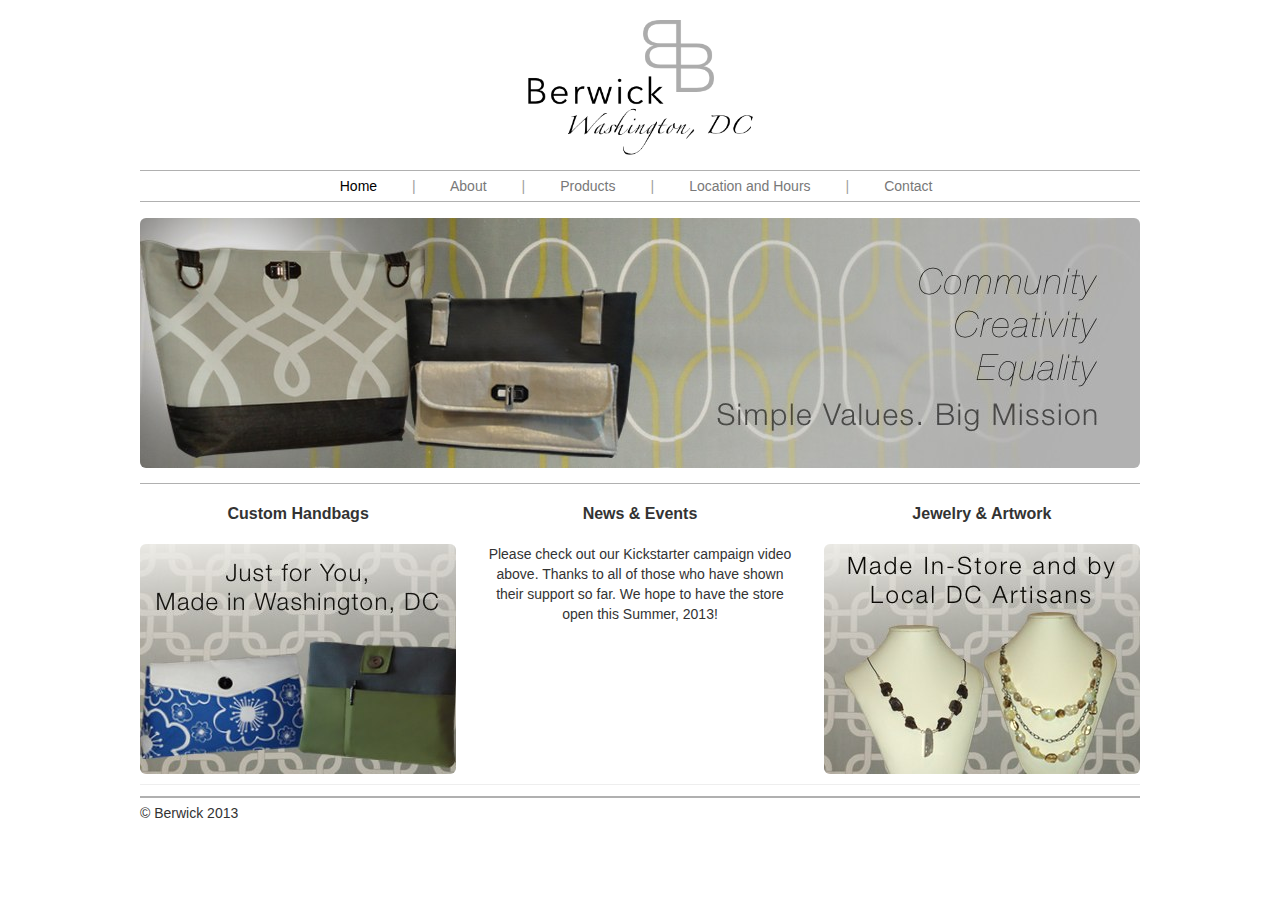
<file: index.html>
<!DOCTYPE html>
<html lang="en">
  <head>
    <meta http-equiv="Content-Type" content="text/html; charset=UTF-8">
    <meta charset="utf-8">
    <title>Berwick · Home</title>
    <meta name="viewport" content="width=device-width, initial-scale=1.0">
    <meta name="description" content="">
    <meta name="author" content="">

    <link href="css/bootstrap.css" rel="stylesheet">
    <link href="css/common.css" rel="stylesheet">
    <style type="text/css">

    </style>

    <!--<link href="css/bootstrap-responsive.css" rel="stylesheet">-->
    <!-- HTML5 shim, for IE6-8 support of HTML5 elements -->
    <!--[if lt IE 9]>
      <script src="../assets/js/html5shiv.js"></script>
    <![endif]-->

    <!-- Fav and touch icons -->
    <link rel="apple-touch-icon-precomposed" sizes="144x144" href="http://twitter.github.com/bootstrap/assets/ico/apple-touch-icon-144-precomposed.png">
    <link rel="apple-touch-icon-precomposed" sizes="114x114" href="http://twitter.github.com/bootstrap/assets/ico/apple-touch-icon-114-precomposed.png">
    <link rel="apple-touch-icon-precomposed" sizes="72x72" href="http://twitter.github.com/bootstrap/assets/ico/apple-touch-icon-72-precomposed.png">
    <link rel="apple-touch-icon-precomposed" href="http://twitter.github.com/bootstrap/assets/ico/apple-touch-icon-57-precomposed.png">
    <link rel="shortcut icon" href="http://twitter.github.com/bootstrap/assets/ico/favicon.png">
  </head>

  <body>
    <div class="container">
      <img src="img/logo.png" class="logo"/>
      <div class="masthead">
        <div class="navtext">
          <a href="index.html" class="active">Home</a> &nbsp &nbsp &nbsp &nbsp
          | &nbsp &nbsp &nbsp &nbsp <a href="about.html">About</a> &nbsp &nbsp &nbsp &nbsp
          | &nbsp &nbsp &nbsp &nbsp <a href="products.html">Products</a> &nbsp &nbsp &nbsp &nbsp
          | &nbsp &nbsp &nbsp &nbsp <a href="location.html">Location and Hours</a> &nbsp &nbsp &nbsp &nbsp
          | &nbsp &nbsp &nbsp &nbsp <a href="contact.html">Contact</a> &nbsp 
        </div>
      </div>
      <!-- Jumbotron -->
      <div class="jumbotron">
        <img src="img/JumbotronBanner1.jpg" class="img-rounded">
        <!--<h1>Your Bag Here!</h1>
        <p class="lead">Create a bag as unique and you are.</p>
        <a class="btn btn-large btn-success" href="http://twitter.github.com/bootstrap/examples/justified-nav.html#">Get started today</a>-->
      </div>

      

      <!-- Example row of columns -->
      <div class="row-fluid">
        <div class="span4">
          <h2>Custom Handbags</h2>
          <img src="img/homeimage1.jpg" class="img-rounded">
        </div>
        <div class="span4">
          <h2>News &amp; Events</h2>
          <p>Please check out our Kickstarter campaign video above. Thanks to all of those who have shown their support so far. We hope to have the store open this Summer, 2013! </p>
          <!--<p><a class="btn" href="http://twitter.github.com/bootstrap/examples/justified-nav.html#">View details »</a></p>-->
       </div>
        <div class="span4">
          <h2>Jewelry &amp; Artwork</h2>
          <img src="img/homeimage2.jpg" class="img-rounded">
        </div>
      </div>

      <hr>

      <div class="footer">
        <p>© Berwick 2013</p>
      </div>

    </div> <!-- /container -->

    <!-- Le javascript
    ================================================== -->
    <!-- Placed at the end of the document so the pages load faster -->
    <script src="js/jquery.js"></script>
    <script src="js/bootstrap.min.js"></script>
</body></html>
</file>
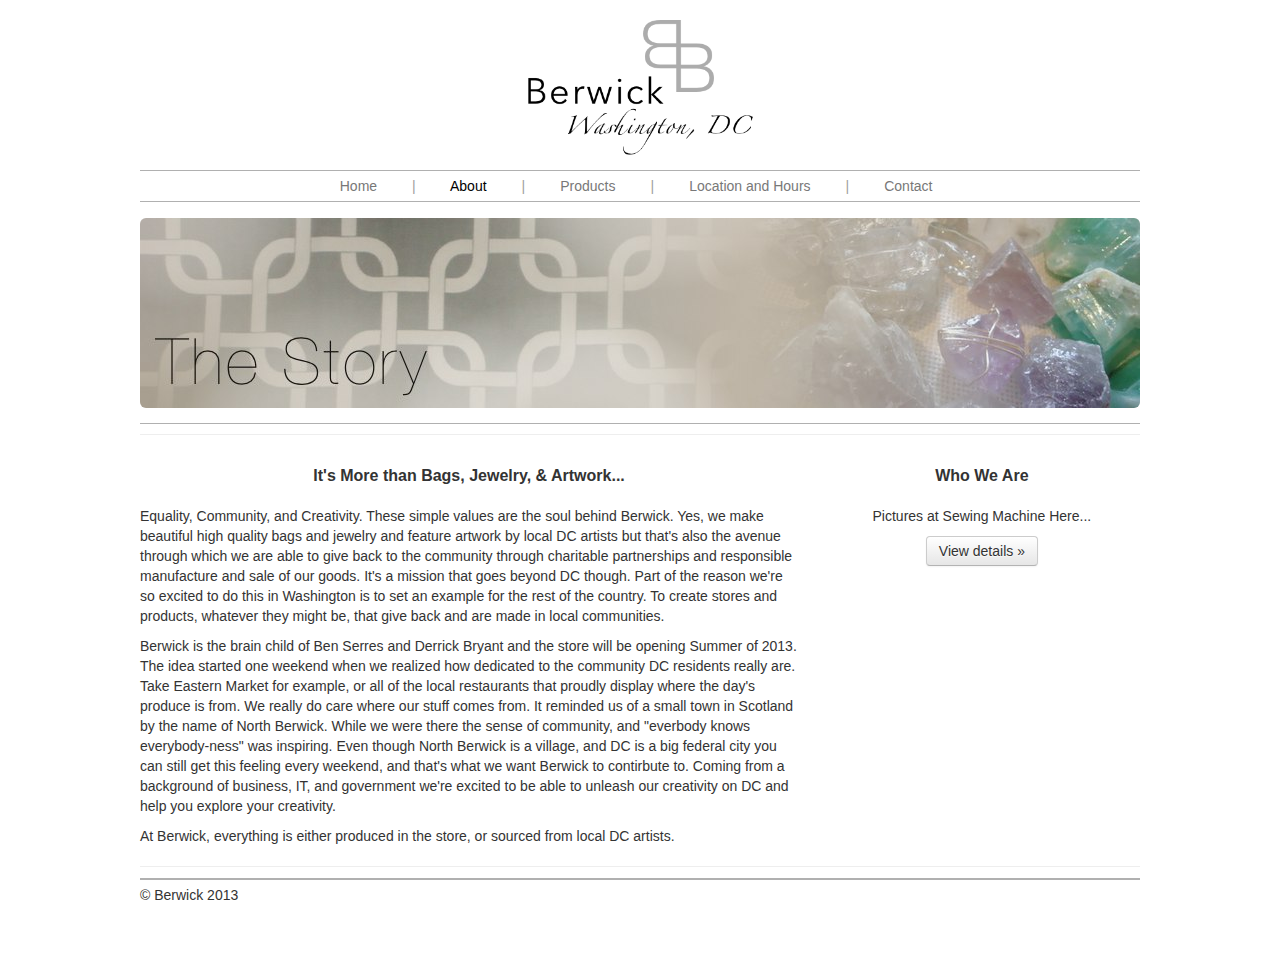
<file: about.html>
<!DOCTYPE html>
<html lang="en">
  <head>
    <meta http-equiv="Content-Type" content="text/html; charset=UTF-8">
    <meta charset="utf-8">
    <title>Berwick · About</title>
    <meta name="viewport" content="width=device-width, initial-scale=1.0">
    <meta name="description" content="">
    <meta name="author" content="">

    <link href="css/bootstrap.css" rel="stylesheet">
    <link href="css/common.css" rel="stylesheet">
    <style type="text/css">

    </style>

    <!--<link href="css/bootstrap-responsive.css" rel="stylesheet">-->
    <!-- HTML5 shim, for IE6-8 support of HTML5 elements -->
    <!--[if lt IE 9]>
      <script src="../assets/js/html5shiv.js"></script>
    <![endif]-->

    <!-- Fav and touch icons -->
    <link rel="apple-touch-icon-precomposed" sizes="144x144" href="http://twitter.github.com/bootstrap/assets/ico/apple-touch-icon-144-precomposed.png">
    <link rel="apple-touch-icon-precomposed" sizes="114x114" href="http://twitter.github.com/bootstrap/assets/ico/apple-touch-icon-114-precomposed.png">
    <link rel="apple-touch-icon-precomposed" sizes="72x72" href="http://twitter.github.com/bootstrap/assets/ico/apple-touch-icon-72-precomposed.png">
    <link rel="apple-touch-icon-precomposed" href="http://twitter.github.com/bootstrap/assets/ico/apple-touch-icon-57-precomposed.png">
    <link rel="shortcut icon" href="http://twitter.github.com/bootstrap/assets/ico/favicon.png">
  </head>

  <body>
    <div class="container">
      <img src="img/logo.png" class="logo"/>
      <div class="masthead">
        <div class="navtext">
          <a href="index.html">Home</a> &nbsp &nbsp &nbsp &nbsp
          | &nbsp &nbsp &nbsp &nbsp <a href="about.html" class="active">About</a> &nbsp &nbsp &nbsp &nbsp
          | &nbsp &nbsp &nbsp &nbsp <a href="products.html">Products</a> &nbsp &nbsp &nbsp &nbsp
          | &nbsp &nbsp &nbsp &nbsp <a href="location.html">Location and Hours</a> &nbsp &nbsp &nbsp &nbsp
          | &nbsp &nbsp &nbsp &nbsp <a href="contact.html">Contact</a> &nbsp 
        </div>
      </div>
      <!-- Jumbotron -->
      <div class="jumbotron">
        <img src="img/aboutjumbotron.jpg" class="img-rounded">
        <!--<h1>Your Bag Here!</h1>
        <p class="lead">Create a bag as unique and you are.</p>-->
        <!--<a class="btn btn-large btn-success" href="http://twitter.github.com/bootstrap/examples/justified-nav.html#">Get started today</a>-->
      </div>

      <hr>

      <!-- Example row of columns -->
      <div class="row-fluid">
        <div class="span8">
          <h2>It's More than Bags, Jewelry, &amp; Artwork...</h2>
          <p>Equality, Community, and Creativity. These simple values are the soul behind Berwick. Yes, we make beautiful high quality bags and jewelry and feature artwork by local DC artists but that's also the avenue through which we are able to give back to the community through charitable partnerships and responsible manufacture and sale of our goods. It's a mission that goes beyond DC though. Part of the reason we're so excited to do this in Washington is to set an example for the rest of the country. To create stores and products, whatever they might be, that give back and are made in local communities.</p>

          <p>Berwick is the brain child of Ben Serres and Derrick Bryant and the store will be opening Summer of 2013. The idea started one weekend when we realized how dedicated to the community DC residents really are. Take Eastern Market for example, or all of the local restaurants that proudly display where the day's produce is from. We really do care where our stuff comes from. It reminded us of a small town in Scotland by the name of North Berwick. While we were there the sense of community, and "everbody knows everybody-ness" was inspiring. Even though North Berwick is a village, and DC is a big federal city you can still get this feeling every weekend, and that's what we want Berwick to contirbute to. Coming from a background of business, IT, and government we're excited to be able to unleash our creativity on DC and help you explore your creativity. </p> <p> At Berwick, everything is either produced in the store, or sourced from local DC artists.</p>

        </div>
        <div class="span4">
          <h2>Who We Are</h2>
          <p>Pictures at Sewing Machine Here... </p>
          <p><a class="btn" href="http://twitter.github.com/bootstrap/examples/justified-nav.html#">View details »</a></p>
       </div>
        <!--<div class="span4">
          <h2>Heading</h2>
          <p>Donec sed odio dui. Cras justo odio, dapibus ac facilisis in, egestas eget quam. Vestibulum id ligula porta felis euismod semper. Fusce dapibus, tellus ac cursus commodo, tortor mauris condimentum nibh, ut fermentum massa.</p>
          <p><a class="btn" href="http://twitter.github.com/bootstrap/examples/justified-nav.html#">View details »</a></p>
        </div> -->
      </div>

      <hr>

      <div class="footer">
        <p>© Berwick 2013</p>
      </div>

    </div> <!-- /container -->

    <!-- Le javascript
    ================================================== -->
    <!-- Placed at the end of the document so the pages load faster -->
    <script src="js/jquery.js"></script>
    <script src="js/bootstrap.min.js"></script>
</body></html>
</file>
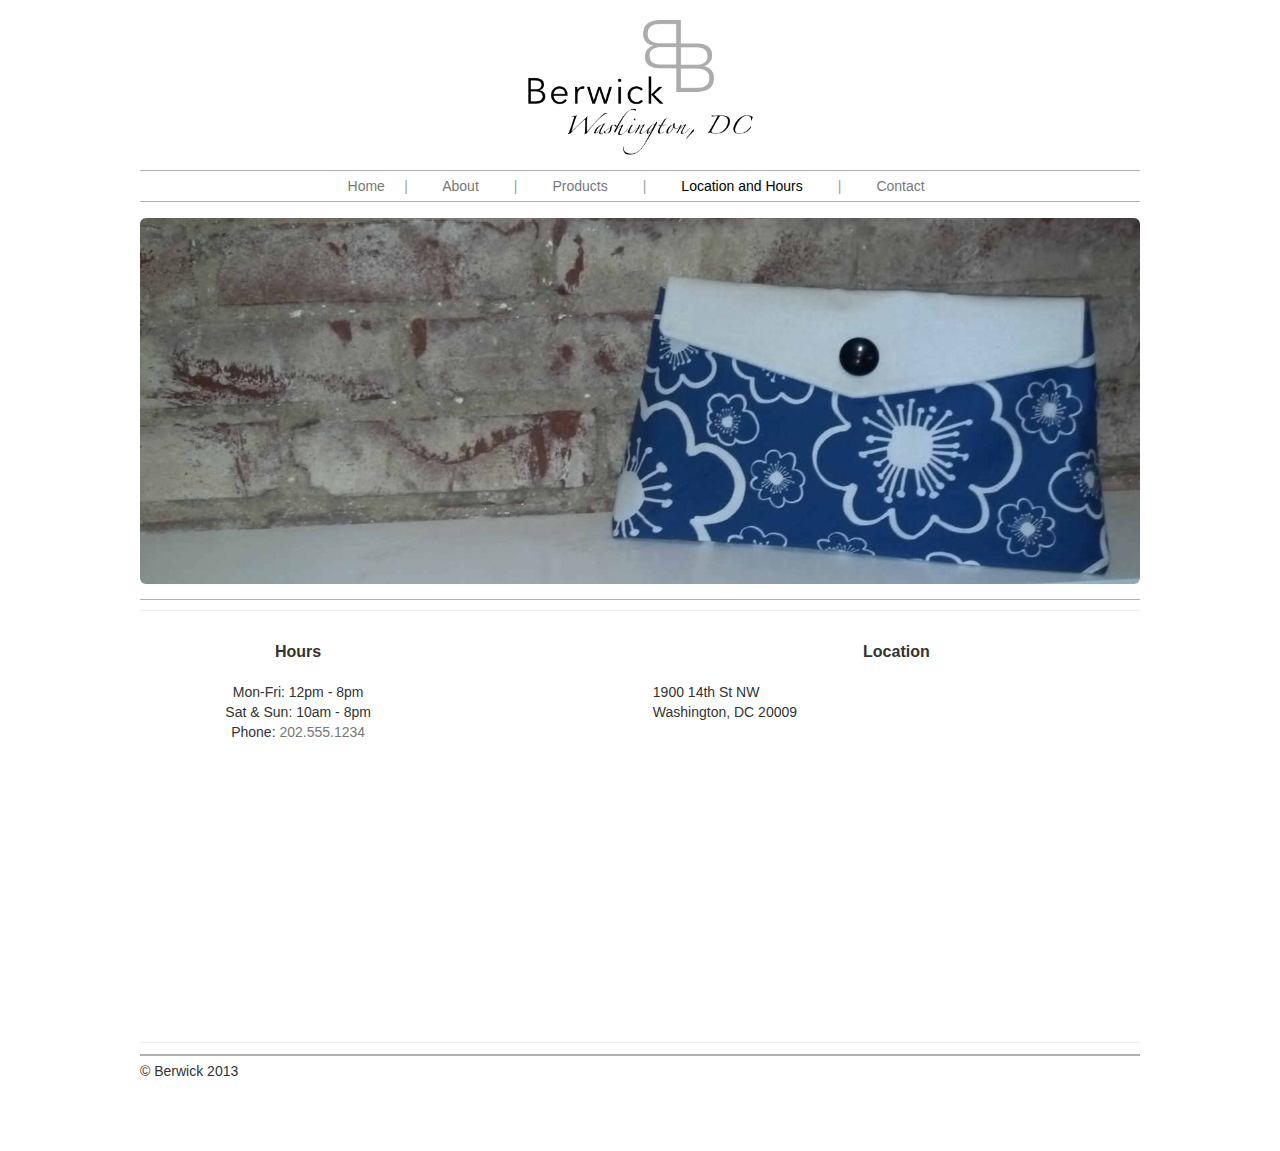
<file: location.html>
<!DOCTYPE html>
<html lang="en">
  <head>
    <meta http-equiv="Content-Type" content="text/html; charset=UTF-8">
    <meta charset="utf-8">
    <title>Berwick · Location and Hours</title>
    <meta name="viewport" content="width=device-width, initial-scale=1.0">
    <meta name="description" content="">
    <meta name="author" content="">

    <link href="css/bootstrap.css" rel="stylesheet">
    <link href="css/common.css" rel="stylesheet">
    <style type="text/css">
      #map {width:100%; height: 300px;}
    </style>

    <!--<link href="css/bootstrap-responsive.css" rel="stylesheet">-->
    <!-- HTML5 shim, for IE6-8 support of HTML5 elements -->
    <!--[if lt IE 9]>
      <script src="../assets/js/html5shiv.js"></script>
    <![endif]-->

    <!-- Fav and touch icons -->
    <link rel="apple-touch-icon-precomposed" sizes="144x144" href="http://twitter.github.com/bootstrap/assets/ico/apple-touch-icon-144-precomposed.png">
    <link rel="apple-touch-icon-precomposed" sizes="114x114" href="http://twitter.github.com/bootstrap/assets/ico/apple-touch-icon-114-precomposed.png">
    <link rel="apple-touch-icon-precomposed" sizes="72x72" href="http://twitter.github.com/bootstrap/assets/ico/apple-touch-icon-72-precomposed.png">
    <link rel="apple-touch-icon-precomposed" href="http://twitter.github.com/bootstrap/assets/ico/apple-touch-icon-57-precomposed.png">
    <link rel="shortcut icon" href="http://twitter.github.com/bootstrap/assets/ico/favicon.png">
  </head>

  <body>
    <div class="container">
      <img src="img/logo.png" class="logo"/>
      <div class="masthead">
        <div class="navtext">
          <a href="index.html">Home</a> &nbsp &nbsp
          | &nbsp &nbsp &nbsp &nbsp <a href="about.html">About</a> &nbsp &nbsp &nbsp &nbsp
          | &nbsp &nbsp &nbsp &nbsp <a href="products.html">Products</a> &nbsp &nbsp &nbsp &nbsp
          | &nbsp &nbsp &nbsp &nbsp <a href="location.html" class="active">Location and Hours</a> &nbsp &nbsp &nbsp &nbsp
          | &nbsp &nbsp &nbsp &nbsp <a href="contact.html">Contact</a> &nbsp 
        </div>
      </div>
      <!-- Jumbotron -->
      <div class="jumbotron">
        <img src="img/slide6.jpg" class="img-rounded">
        <!--<h1>Your Bag Here!</h1>
        <p class="lead">Create a bag as unique and you are.</p>-->
        <!--<a class="btn btn-large btn-success" href="http://twitter.github.com/bootstrap/examples/justified-nav.html#">Get started today</a>-->
      </div>

      <hr>

      <!-- Example row of columns -->
      <div class="row-fluid">
        <div class="span4">
          <h2>Hours</h2>
          <p>Mon-Fri: 12pm - 8pm <br>
            Sat & Sun: 10am - 8pm <br>
            Phone: <a href="tel:2025551234">202.555.1234</a></p>
          <!--<p><a class="btn" href="http://twitter.github.com/bootstrap/examples/justified-nav.html#">View details »</a></p>-->
        </div>
        <div class="span6 offset2">
          <h2>Location</h2>
          <p>1900 14th St NW<br>
            Washington, DC 20009</p>
          <script src='http://api.tiles.mapbox.com/mapbox.js/v0.6.7/mapbox.js'></script>
          <link href='http://api.tiles.mapbox.com/mapbox.js/v0.6.7/mapbox.css' rel='stylesheet' />
          <div id='map'></div>
          <script>
            mapbox.auto('map', 'dbryant.map-725xvt3y');
          </script>
          
          <!--<p><a class="btn" href="http://twitter.github.com/bootstrap/examples/justified-nav.html#">View details »</a></p>-->
       </div>
        <!--<div class="span4">
          <h2>Heading</h2>
          <p>Donec sed odio dui. Cras justo odio, dapibus ac facilisis in, egestas eget quam. Vestibulum id ligula porta felis euismod semper. Fusce dapibus, tellus ac cursus commodo, tortor mauris condimentum nibh, ut fermentum massa.</p>
          <p><a class="btn" href="http://twitter.github.com/bootstrap/examples/justified-nav.html#">View details »</a></p>
        </div>-->
      </div>

      <hr>

      <div class="footer">
        <p>© Berwick 2013</p>
      </div>

    </div> <!-- /container -->

    <!-- Le javascript
    ================================================== -->
    <!-- Placed at the end of the document so the pages load faster -->
    <script src="js/jquery.js"></script>
    <script src="js/bootstrap.min.js"></script>
</body></html>
</file>
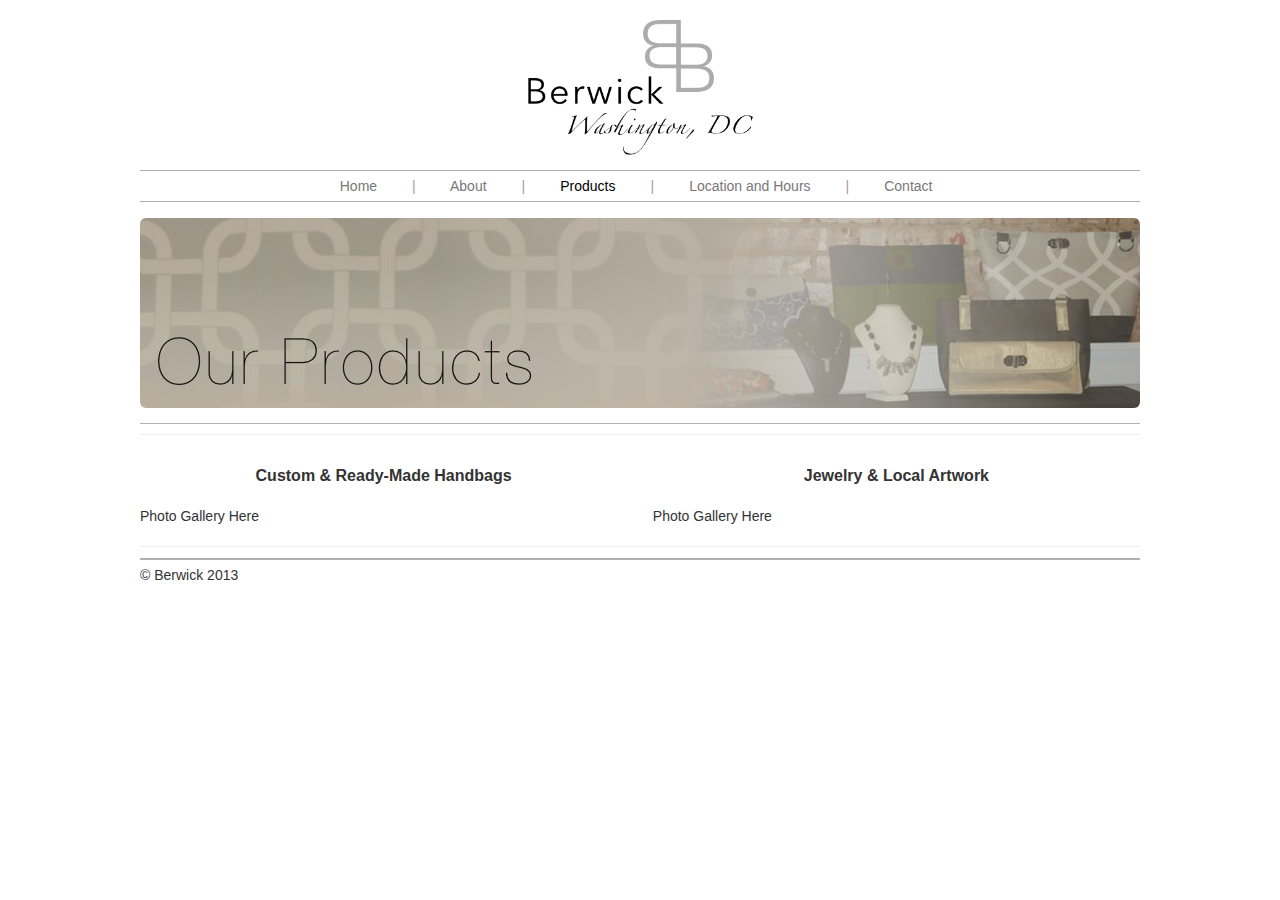
<file: products.html>
<!DOCTYPE html>
<html lang="en">
  <head>
    <meta http-equiv="Content-Type" content="text/html; charset=UTF-8">
    <meta charset="utf-8">
    <title>Berwick · About</title>
    <meta name="viewport" content="width=device-width, initial-scale=1.0">
    <meta name="description" content="">
    <meta name="author" content="">

    <link href="css/bootstrap.css" rel="stylesheet">
    <link href="css/common.css" rel="stylesheet">
    <style type="text/css">

    </style>

    <!--<link href="css/bootstrap-responsive.css" rel="stylesheet">-->
    <!-- HTML5 shim, for IE6-8 support of HTML5 elements -->
    <!--[if lt IE 9]>
      <script src="../assets/js/html5shiv.js"></script>
    <![endif]-->

    <!-- Fav and touch icons -->
    <link rel="apple-touch-icon-precomposed" sizes="144x144" href="http://twitter.github.com/bootstrap/assets/ico/apple-touch-icon-144-precomposed.png">
    <link rel="apple-touch-icon-precomposed" sizes="114x114" href="http://twitter.github.com/bootstrap/assets/ico/apple-touch-icon-114-precomposed.png">
    <link rel="apple-touch-icon-precomposed" sizes="72x72" href="http://twitter.github.com/bootstrap/assets/ico/apple-touch-icon-72-precomposed.png">
    <link rel="apple-touch-icon-precomposed" href="http://twitter.github.com/bootstrap/assets/ico/apple-touch-icon-57-precomposed.png">
    <link rel="shortcut icon" href="http://twitter.github.com/bootstrap/assets/ico/favicon.png">
  </head>

  <body>
    <div class="container">
      <img src="img/logo.png" class="logo"/>
      <div class="masthead">
        <div class="navtext">
          <a href="index.html">Home</a> &nbsp &nbsp &nbsp &nbsp
          | &nbsp &nbsp &nbsp &nbsp <a href="about.html">About</a> &nbsp &nbsp &nbsp &nbsp
          | &nbsp &nbsp &nbsp &nbsp <a href="products.html" class="active">Products</a> &nbsp &nbsp &nbsp &nbsp
          | &nbsp &nbsp &nbsp &nbsp <a href="location.html">Location and Hours</a> &nbsp &nbsp &nbsp &nbsp
          | &nbsp &nbsp &nbsp &nbsp <a href="contact.html">Contact</a> &nbsp 
        </div>
      </div>
      <!-- Jumbotron -->
      <div class="jumbotron">
        <img src="img/productsjumbotron.jpg" class="img-rounded">
        <!--<h1>Your Bag Here!</h1>
        <p class="lead">Create a bag as unique and you are.</p>-->
        <!--<a class="btn btn-large btn-success" href="http://twitter.github.com/bootstrap/examples/justified-nav.html#">Get started today</a>-->
      </div>

      <hr>

      <!-- Example row of columns -->
      <div class="row-fluid">
        <div class="span6">
          <h2>Custom &amp; Ready-Made Handbags</h2>
          <p>Photo Gallery Here</p>
        </div>
        <div class="span6">
          <h2>Jewelry &amp; Local Artwork</h2>
          <p>Photo Gallery Here</p>
       </div>
        <!--<div class="span4">
          <h2>Heading</h2>
          <p>Donec sed odio dui. Cras justo odio, dapibus ac facilisis in, egestas eget quam. Vestibulum id ligula porta felis euismod semper. Fusce dapibus, tellus ac cursus commodo, tortor mauris condimentum nibh, ut fermentum massa.</p>
          <p><a class="btn" href="http://twitter.github.com/bootstrap/examples/justified-nav.html#">View details »</a></p>
        </div> -->
      </div>

      <hr>

      <div class="footer">
        <p>© Berwick 2013</p>
      </div>

    </div> <!-- /container -->

    <!-- Le javascript
    ================================================== -->
    <!-- Placed at the end of the document so the pages load faster -->
    <script src="js/jquery.js"></script>
    <script src="js/bootstrap.min.js"></script>
</body></html>
</file>
<file: css/common.css>
body {
        padding-top: 20px;
        padding-bottom: 60px;
      }
      /* Custom container */
      .container {
        margin: 0 auto;
        max-width: 1000px;
      }
      .container > hr {
        margin: 10px 0;
      }
      .masthead {
        max-height: 30px;
      }
      /* Main marketing message and sign up button*/
      .jumbotron {
        margin-top: 18px;
        text-align: center;
        padding-bottom: 15px;
        border-bottom: solid 1px #B0B0B0;
      }
      .jumbotron h1 {
        font-size: 100px;
        line-height: 1;
      }
      .jumbotron .lead {
        font-size: 24px;
        line-height: 1.25;
      }
      .jumbotron .btn {
        font-size: 21px;
        padding: 14px 24px;
      }
      /* Supporting marketing content */
      .marketing {
        margin: 60px 0;
      }
      .marketing p + h4 {
        margin-top: 28px;
      }
      .logo {
        width: 225px;
        display: block; 
        margin-left: auto; 
        margin-right: auto;
        padding-bottom: 15px;
      }
      .navtext {
        text-align: center;
        color: #9E9E9E;
        border-top: solid 1px #B0B0B0;
        border-bottom: solid 1px #B0B0B0;
        padding-top: 5px;
        padding-bottom: 5px;
      }
      .navtext .active {
        color: #000000;
      }
      .row-fluid {
        padding-top: 0px;
      }
      .h2 {
        font-family: Helvetica;
        font-size: 14px;
        text-align: center;
      }
      .span4 {
        text-align: center;
      }
      .footer {
        border-top: solid 2px #B0B0B0;
        padding-top: 5px;
      }
</file>
